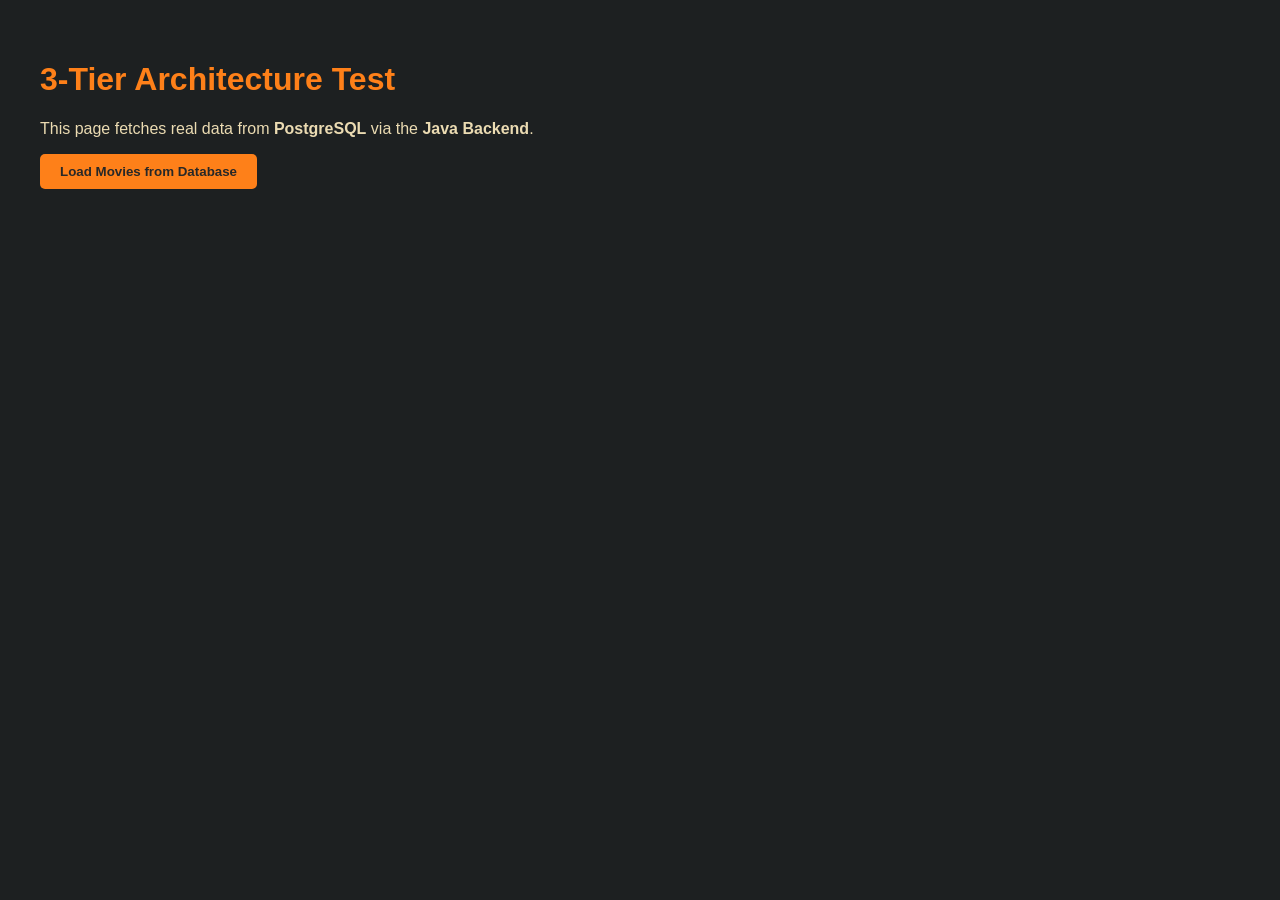
<file: test_flow.html>
<!DOCTYPE html>
<html lang="en">
<head>
    <meta charset="UTF-8">
    <title>PostgreSQL + Java Link Test</title>
    <style>
        body { font-family: 'Outfit', sans-serif; background: #1d2021; color: #ebdbb2; padding: 2rem; }
        .movie-card { background: #282828; padding: 1rem; margin-bottom: 1rem; border-radius: 8px; border-left: 5px solid #b8bb26; }
        h1 { color: #fe8019; }
        button { padding: 10px 20px; background: #fe8019; color: #282828; border: none; font-weight: bold; cursor: pointer; border-radius: 5px; }
        button:hover { background: #fabd2f; }
    </style>
</head>
<body>
    <h1>3-Tier Architecture Test</h1>
    <p>This page fetches real data from <strong>PostgreSQL</strong> via the <strong>Java Backend</strong>.</p>
    
    <button onclick="fetchMovies()">Load Movies from Database</button>
    
    <div id="status" style="margin-top: 20px; color: #83a598;"></div>
    <div id="movies" style="margin-top: 20px;"></div>

    <script>
        async function fetchMovies() {
            const statusEl = document.getElementById('status');
            const moviesEl = document.getElementById('movies');
            
            statusEl.innerText = "Connecting to Java server (http://localhost:8080/api/movies)...";
            
            try {
                const response = await fetch('http://localhost:8080/api/movies');
                if (!response.ok) throw new Error("Server returned " + response.status);
                
                const data = await response.json();
                statusEl.innerText = "Success! " + data.length + " movies loaded from PostgreSQL.";
                
                moviesEl.innerHTML = '';
                data.forEach(movie => {
                    moviesEl.innerHTML += `
                        <div class="movie-card">
                            <h2>${movie.title} (${movie.year})</h2>
                            <p><strong>Language:</strong> ${movie.language} | <strong>Likes:</strong> ${movie.likes_count}</p>
                        </div>
                    `;
                });
            } catch (err) {
                statusEl.innerText = "Error: " + err.message + "\nMake sure the Java server is running!";
                statusEl.style.color = "#fb4934";
            }
        }
    </script>
</body>
</html>
</file>
